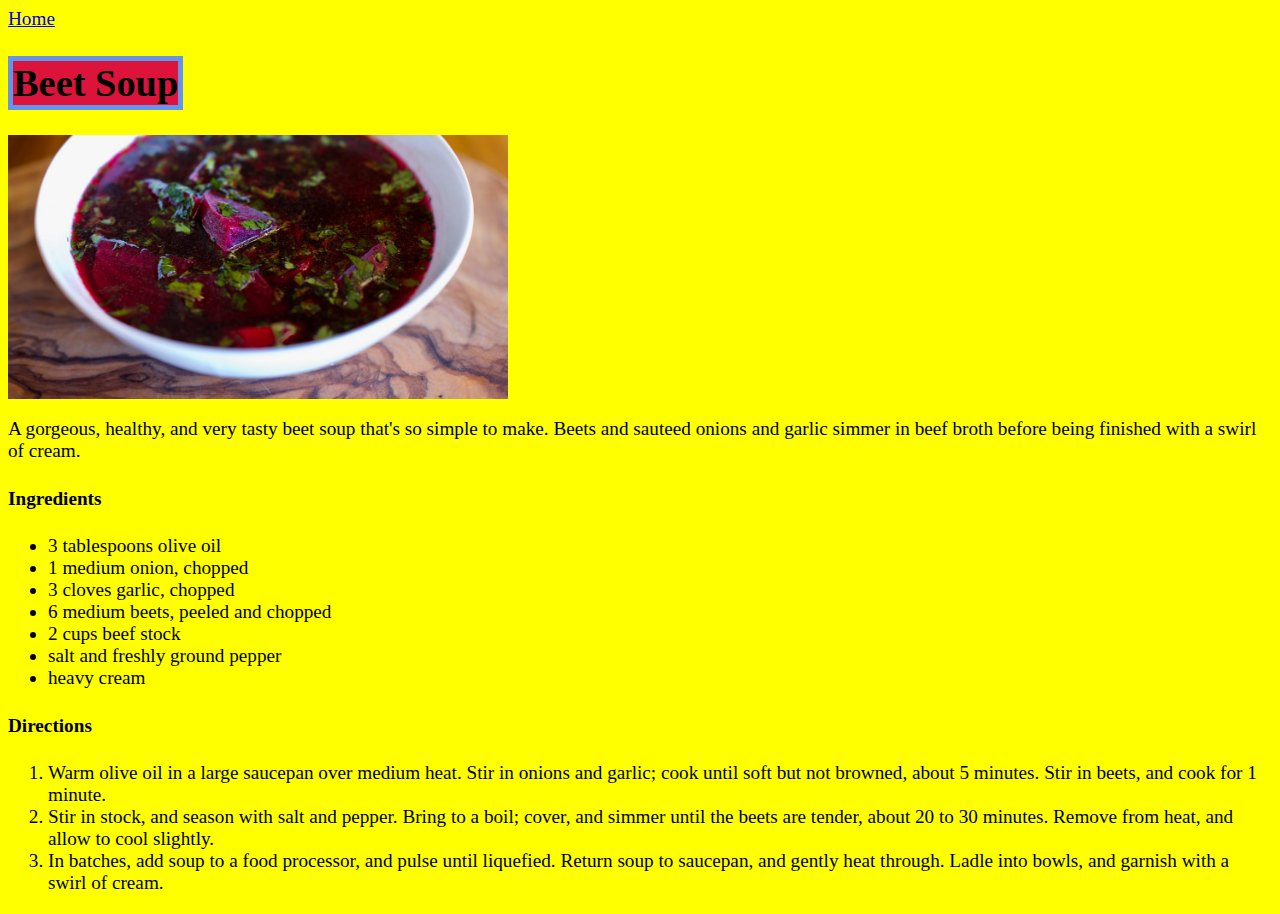
<file: recipes/beetsoup.html>
<!DOCTYPE html>
<html lang="en">
<head>
    <meta charset="UTF-8">
    <meta http-equiv="X-UA-Compatible" content="IE=edge">
    <meta name="viewport" content="width=device-width, initial-scale=1.0">
    <title>Document</title>
    <link rel="stylesheet" href="../styles.css">
</head>
<body>
    <a href="../index.html">Home</a>
    <h1>Beet Soup</h1>
    <img src="../pictures/beetsoup.jpg" alt="Beet soup picture">
    <p>A gorgeous, healthy, and very tasty beet soup that's so simple to make. Beets and sauteed onions and garlic simmer in beef broth before being finished with a swirl of cream. </p>
    <h4>Ingredients</h4>
    <ul><li>
        3 tablespoons olive oil 
    </li>
<li>1 medium onion, chopped</li>
<li>3 cloves garlic, chopped </li>
<li>6 medium beets, peeled and chopped</li>
<li>2 cups beef stock </li>
<li>salt and freshly ground pepper </li>
<li>heavy cream</li>
</ul>
<h4>Directions</h4>
<ol><li>Warm olive oil in a large saucepan over medium heat. Stir in onions and garlic; cook until soft but not browned, about 5 minutes. Stir in beets, and cook for 1 minute.</li>
<li>Stir in stock, and season with salt and pepper. Bring to a boil; cover, and simmer until the beets are tender, about 20 to 30 minutes. Remove from heat, and allow to cool slightly.</li>
<li>In batches, add soup to a food processor, and pulse until liquefied. Return soup to saucepan, and gently heat through. Ladle into bowls, and garnish with a swirl of cream.</li>
</ol>

</body>
</html>
</file>
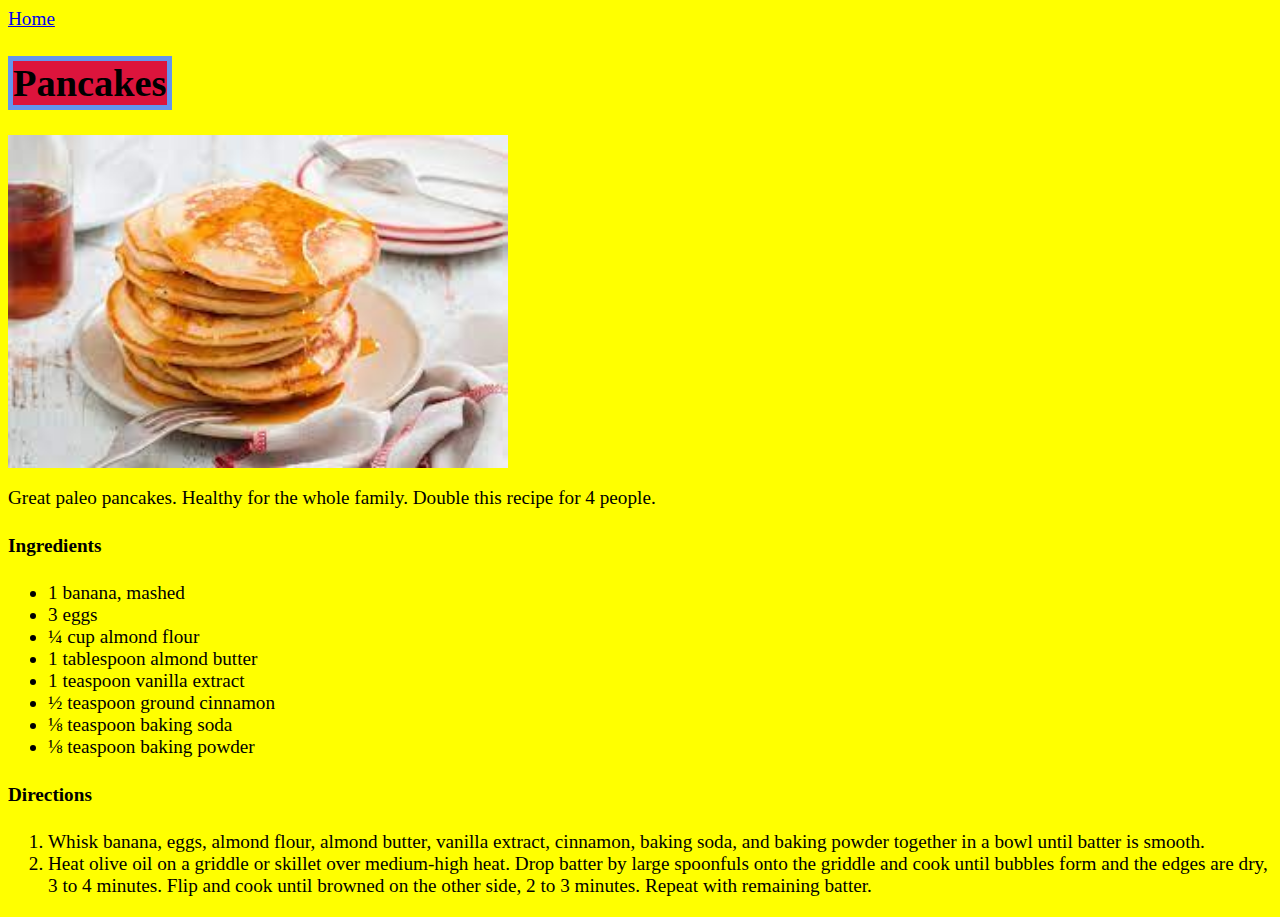
<file: recipes/pancakes.html>
<!DOCTYPE html>
<html lang="en">
<head>
    <meta charset="UTF-8">
    <meta http-equiv="X-UA-Compatible" content="IE=edge">
    <meta name="viewport" content="width=device-width, initial-scale=1.0">
    <title>Document</title>
    <link rel="stylesheet" href="../styles.css">
</head>
<body>
    <a href="../index.html">Home</a>
    <h1>Pancakes</h1>
    <img src="../pictures/pancakes.jpeg" alt="Delicous pancakes on plate">
    <p>Great paleo pancakes. Healthy for the whole family. Double this recipe for 4 people. </p>
    <h4>Ingredients</h4>
    <ul><li>1 banana, mashed </li>
    <li>3 eggs</li>
<li>¼ cup almond flour </li>
<li>1 tablespoon almond butter </li>
<li>1 teaspoon vanilla extract </li>
<li>½ teaspoon ground cinnamon </li>
<li>⅛ teaspoon baking soda </li>
<li>⅛ teaspoon baking powder </li>
    </ul>
    <h4>Directions</h4>
    <ol><li>Whisk banana, eggs, almond flour, almond butter, vanilla extract, cinnamon, baking soda, and baking powder together in a bowl until batter is smooth.</li>
    <li>Heat olive oil on a griddle or skillet over medium-high heat. Drop batter by large spoonfuls onto the griddle and cook until bubbles form and the edges are dry, 3 to 4 minutes. Flip and cook until browned on the other side, 2 to 3 minutes. Repeat with remaining batter.</li>
    </ol>
</body>
</html>
</file>
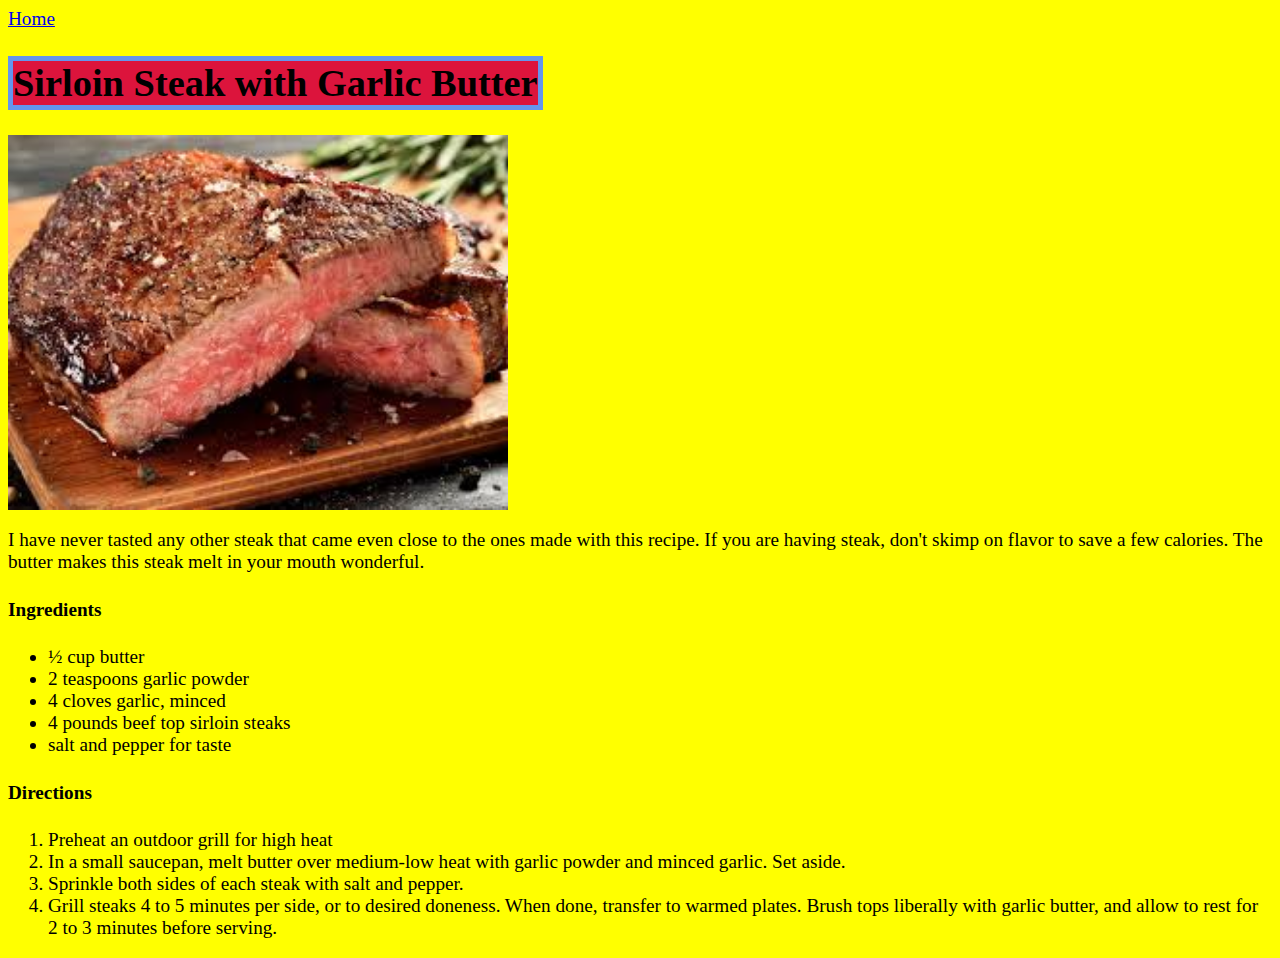
<file: recipes/steak.html>
<!DOCTYPE html>
<html>
    <head>
        <meta charset="utf8">
        <title>Odins recipes - Steak</title>
        <link rel="stylesheet" href="../styles.css">
    </head>
    <body>
        <a href="../index.html">Home</a>
        <h1>Sirloin Steak with Garlic Butter</h1>
        <img src="../pictures/steak.jpg" alt="a cooked steak">
        <p>I have never tasted any other steak that came even close to the ones made with this recipe. If you are having steak, don't skimp on flavor to save a few calories. The butter makes this steak melt in your mouth wonderful. </p>
        <h4>Ingredients</h4>
        <ul>
            <li>½ cup butter </li>
            <li>2 teaspoons garlic powder </li>
            <li>4 cloves garlic, minced </li>
            <li>4 pounds beef top sirloin steaks</li>
            <li>salt and pepper for taste</li>
        </ul>
<h4>Directions</h4>
<ol>
    <li>Preheat an outdoor grill for high heat</li>
    <li>In a small saucepan, melt butter over medium-low heat with garlic powder and minced garlic. Set aside.</li>
    <li>Sprinkle both sides of each steak with salt and pepper.</li>
    <li>Grill steaks 4 to 5 minutes per side, or to desired doneness. When done, transfer to warmed plates. Brush tops liberally with garlic butter, and allow to rest for 2 to 3 minutes before serving.</li>
</ol>
        
</body>
</html>
</file>
<file: styles.css>
html{box-sizing: border-box;}
  
body{background-color: yellow;
color:black;
font-size: larger;
text-align: left;}
img{
    display: block; height: auto
    ;
    align-items: center;
width: 500px;}

.nuoroda{display: block; background-color: crimson; color: black; border: cornflowerblue 5px bold; margin: 20
 px;  }

h1{background-color: crimson;
margin-left:  0px;
width: fit-content;
border: cornflowerblue solid 5px ;}
.links-list a {
    background-color: rgb(179,57,81);
    color: #fff;
    text-decoration: none;
    padding: 1em 2em;
  display: inline-block;
  }
  
  .links-list a:hover {
    background-color: rgb(66, 28, 40);
    color: #fff;
  }
</file>
